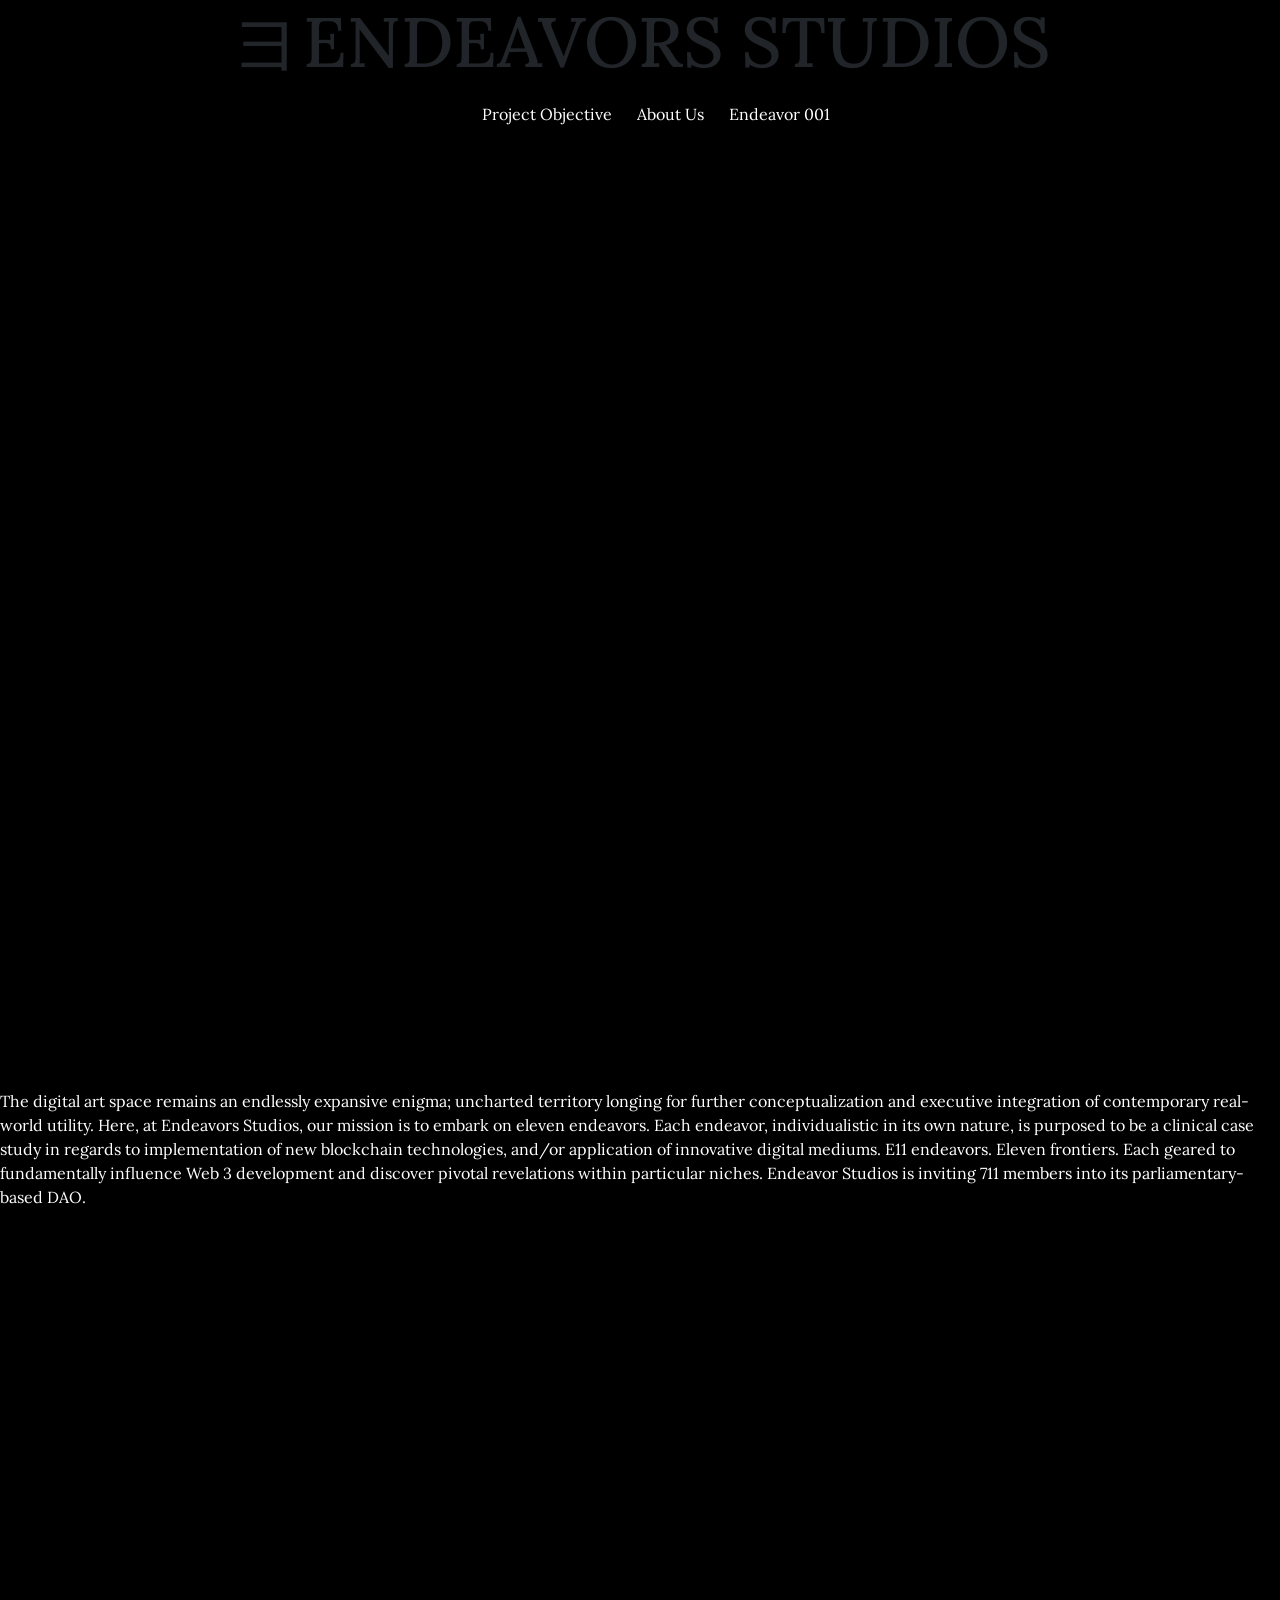
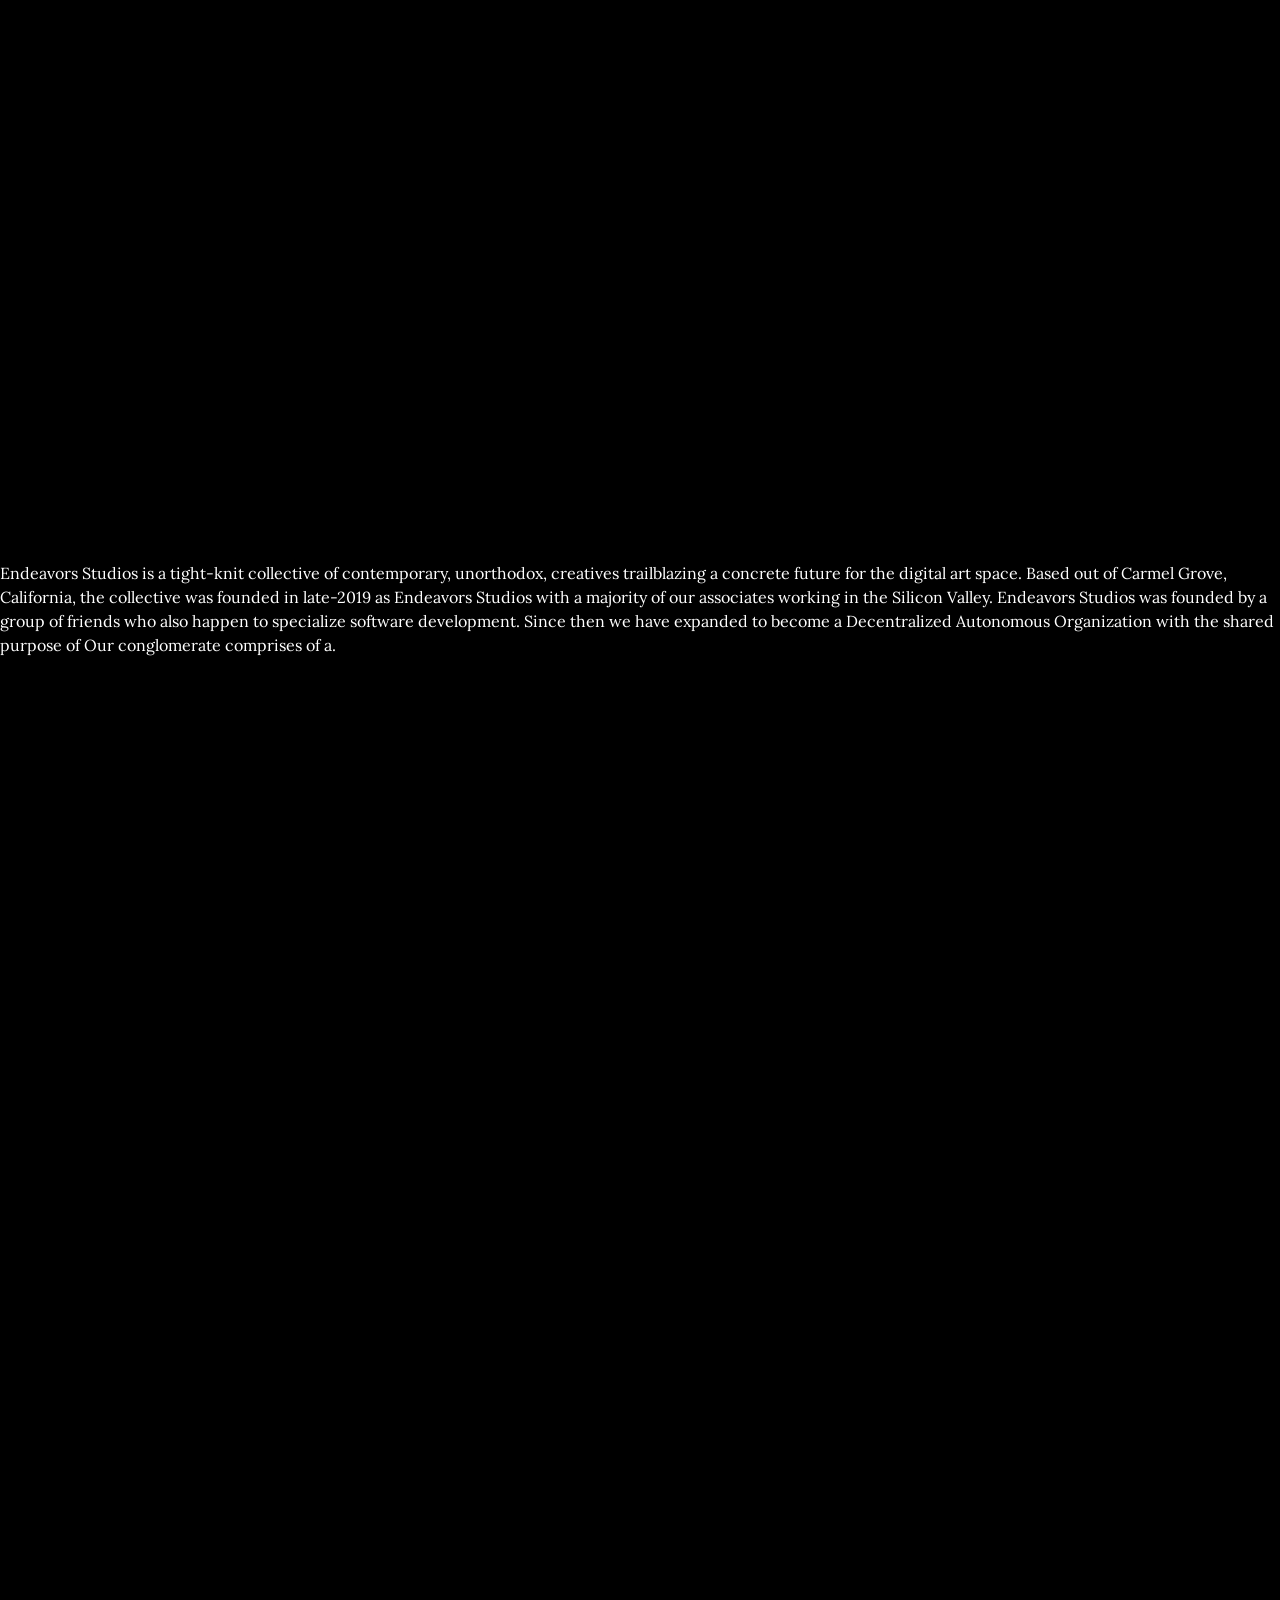
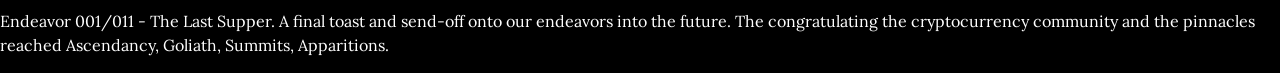
<file: index.html>
<!DOCTYPE html>
<html lang="en">
<head>
  <meta charset="UTF-8">
  <meta http-equiv="X-UA-Compatible" content="IE=edge">
  <meta name="viewport" content="width=device-width, initial-scale=1.0">
  <link rel="stylesheet" href="https://cdn.jsdelivr.net/npm/bootstrap@5.1.3/dist/css/bootstrap.min.css">
  <link rel="stylesheet" href="main.css">
  <title>Endevor</title>
</head>
<body>

<div id="wrapper">
  <div class="header">
    <h1>ヨEndeavors Studios</h1>
  </div>
</div>


<div id="sidebar">
  <ul>

    <li><a href="#project-objective">Project Objective</a></li>
    <li><a href="#about-us">About Us</a></li>
    <li><a href="#endeavor-001">Endeavor 001</a></li>
    </ul>
    </div>
    <br>
    <br>
    <br>
    <br>
    <br>
    <br>
    <br>
    <br>
    <br>
    <br>
    <br>
    <br>
    <br>
    <br>
    <br>
    <br>
    <br>
    <br>
    <br>
    <br>
    <br>
    <br>
    <br>
    <br>
    <br>
    <br>
    <br>
    <br>
    <br>
    <br>
    <br>
    <br>
    <br>
    <br>
    <br>
    <br>
    <br>
    <br>
    <br>




    <div id="project-objective"> <p>The digital art space remains an endlessly expansive enigma; uncharted territory longing for further conceptualization and executive integration of contemporary real-world utility. Here, at Endeavors Studios, our mission is to embark on eleven endeavors. Each endeavor, individualistic in its own nature, is purposed to be a clinical case study in regards to implementation of new blockchain technologies, and/or application of innovative digital mediums. E11 endeavors. Eleven frontiers. Each geared to fundamentally influence Web 3 development and discover pivotal revelations within particular niches. 


      Endeavor Studios is inviting 711 members into its parliamentary-based DAO.
      </p>

</div>




    <br>
    <br>
    <br>
    <br>
    <br>
    <br>
    <br>
    <br>
    <br>
    <br>
    <br>
    <br>
    <br>
    <br>
    <br>
    <br>
    <br>
    <br>
    <br>
    <br>
    <br>
    <br>
    <br>
    <br>
    <br>
    <br>
    <br>
    <br>
    <br>
    <br>
    <br>
    <br>
    <br>
    <br>
    <br>
    <br>
    <br>
    <br>
    <br>








    <div id="about-us">
      <p>Endeavors Studios is a tight-knit collective of contemporary, unorthodox,  creatives trailblazing a concrete future for the digital art space. Based out of Carmel Grove, California, the collective was founded in late-2019 as Endeavors Studios with a majority of our associates working in the Silicon Valley. Endeavors Studios was founded by a group of friends who also happen to specialize software development. Since then we have expanded to become a Decentralized Autonomous Organization with the shared purpose of 
        Our conglomerate comprises of a.
        </p>
    </div>






    <br>
    <br>
    <br>
    <br>
    <br>
    <br>
    <br>
    <br>
    <br>
    <br>
    <br>
    <br>
    <br>
    <br>
    <br>
    <br>
    <br>
    <br>
    <br>
    <br>
    <br>
    <br>
    <br>
    <br>
    <br>
    <br>
    <br>
    <br>
    <br>
    <br>
    <br>
    <br>
    <br>
    <br>
    <br>
    <br>
    <br>
    <br>
    <br>


    <div id="endeavor-001">
      <p>Endeavor 001/011 - The Last Supper. A final toast and send-off onto our endeavors into the future. The  congratulating the cryptocurrency community and the pinnacles reached 
        Ascendancy, Goliath, Summits, Apparitions.
        </p>
    </div>























  
  
</body>
</html>
</file>
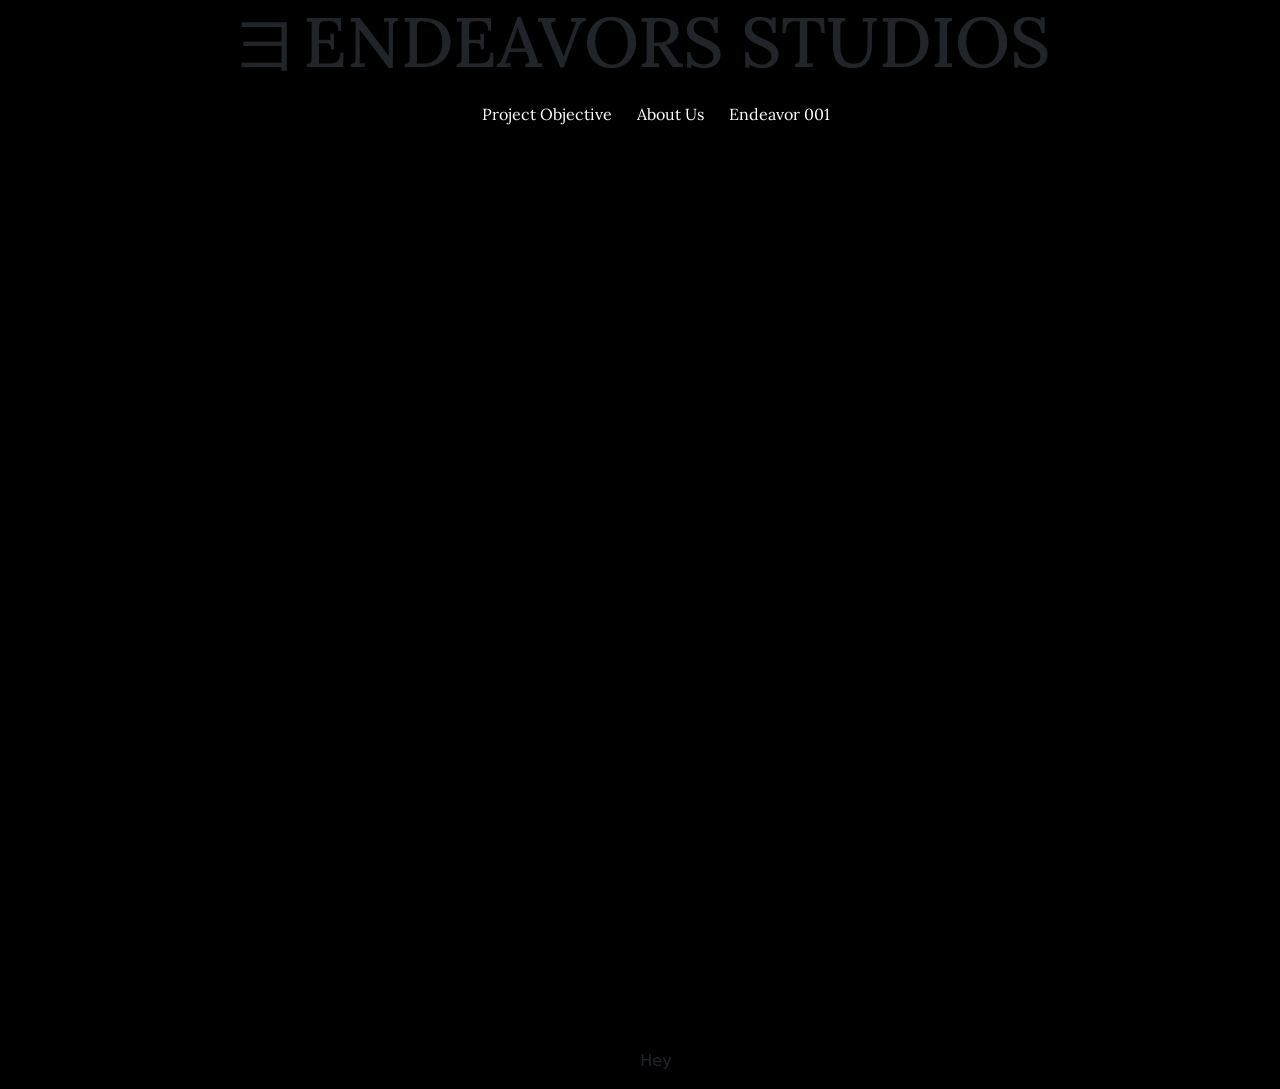
<file: main.html>
<!DOCTYPE html>
<html lang="en">
<head>
  <meta charset="UTF-8">
  <meta http-equiv="X-UA-Compatible" content="IE=edge">
  <meta name="viewport" content="width=device-width, initial-scale=1.0">
  <link rel="stylesheet" href="https://cdn.jsdelivr.net/npm/bootstrap@5.1.3/dist/css/bootstrap.min.css">
  <link rel="stylesheet" href="main.css">
  <title>Endevor</title>
</head>
<body>

<div id="wrapper">
  <div class="header">
    <h1>ヨEndeavors Studios</h1>
  </div>
</div>


<div id="sidebar">
  <ul>

    <li><a href="#hey">Project Objective</a></li>
    <li><a href="#">About Us</a></li>
    <li><a href="#">Endeavor 001</a></li>
    <br>
    <br>
    <br>
    <br>
    <br>
    <br>
    <br>
    <br>
    <br>
    <br>
    <br>
    <br>
    <br>
    <br>
    <br>
    <br>
    <br>
    <br>
    <br>
    <br>
    <br>
    <br>
    <br>
    <br>
    <br>
    <br>
    <br>
    <br>
    <br>
    <br>
    <br>
    <br>
    <br>
    <br>
    <br>
    <br>
    <br>
    <br>
    <br>


    <p id="hey">Hey</p>




  </ul>
</div>

















  
  
</body>
</html>
</file>
<file: main.css>
@import url('https://fonts.googleapis.com/css2?family=Lora:ital@1&display=swap');



html {
    scroll-behavior:smooth;
}



body {
    background-color:black;
}

.header {
    text-align:center;
}


.header h1 {
    font-size:70px;
    text-transform:uppercase;
    font-family: 'Lora', serif;
    animation:animate 1s ease-in-out infinite alternate;
}

@keyframes animate {
    from {
        text-shadow: 0 0 20px #fff;
    }
    to {
        text-shadow: 0 0 30px #fff,
        0 0 10px #fff;
    }
}

#sidebar {
    text-align:center;
}


#sidebar ul li {
    display:inline-block;
    padding:10px;
}

#sidebar ul li a {
    text-decoration:none;
    color:white;
    font-family: 'Lora', serif;
    font-size:16px;
}

#sidebar ul li a:hover {
    animation:animate 1s infinite alternate;
}

#project-objective p  {
    color:white;
    font-family:'Lora', serif;
}

#about-us p{
    color:white;
    font-family:'Lora', serif;
}

#endeavor-001 p{
    color:white;
    font-family:'Lora', serif;
}
</file>
